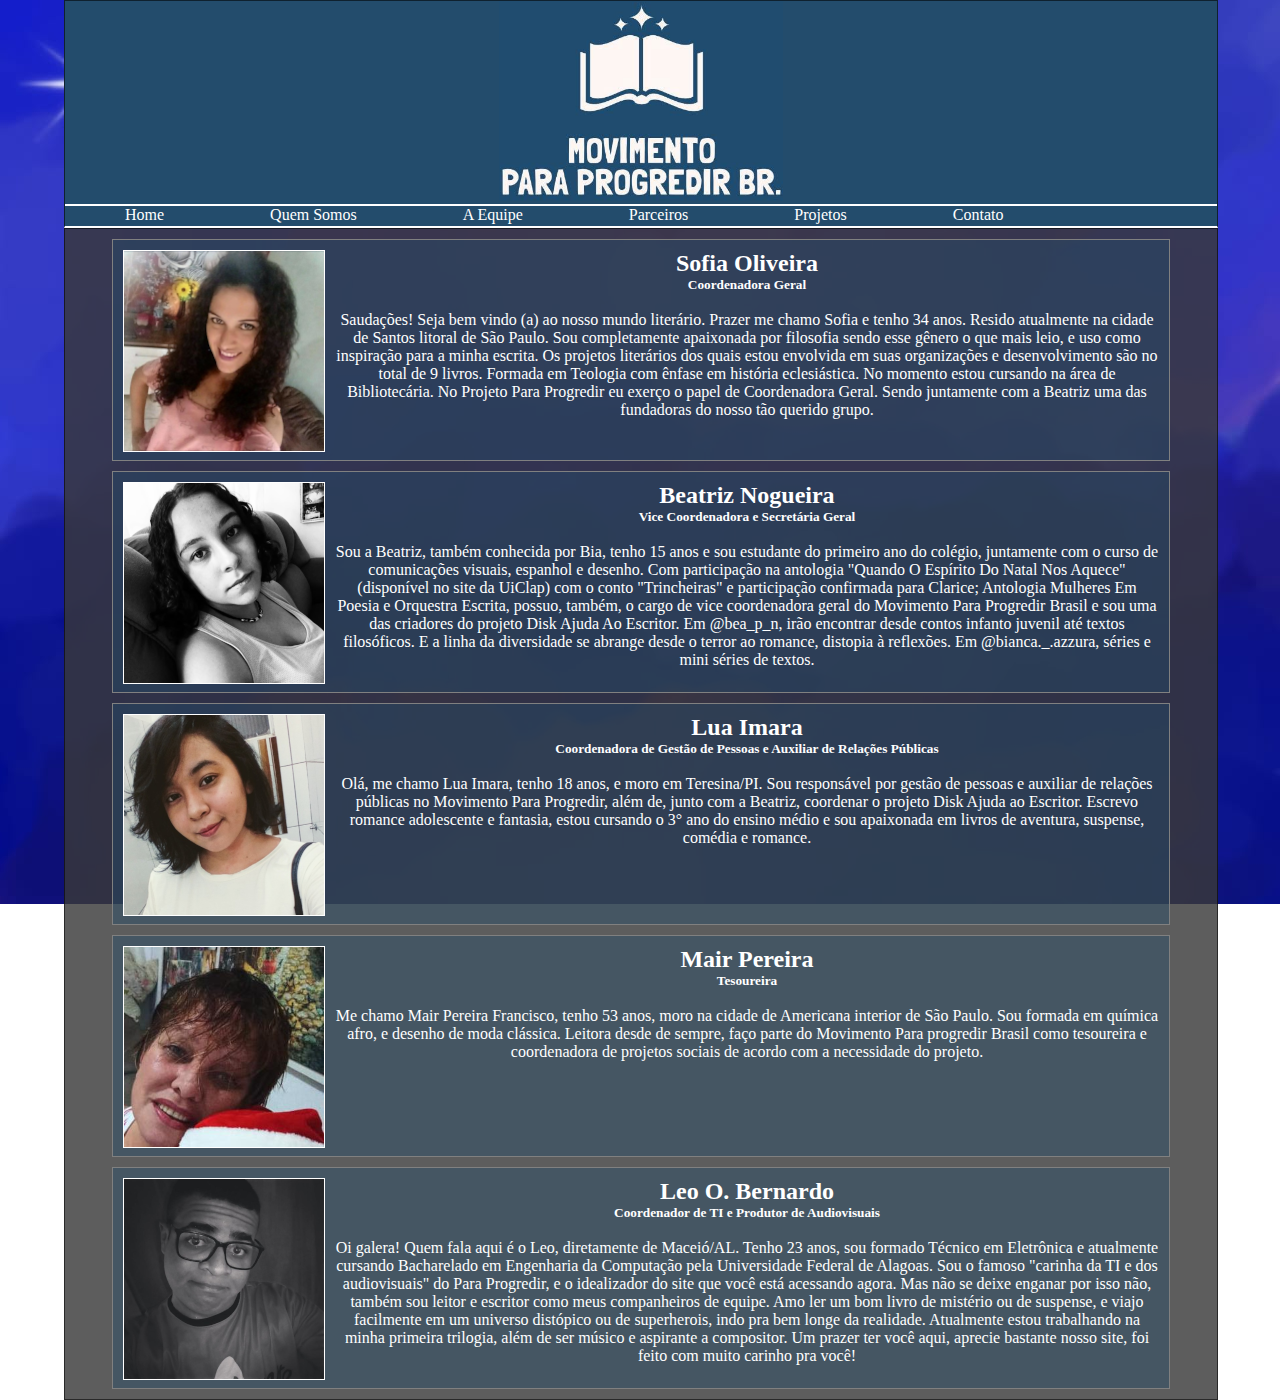
<file: equipe.html>
<!DOCTYPE html>
<html>

<head>
    <meta charset="utf-8">
    <meta name="author" content="Leony Oliveira">
    <meta name="description" content="O Movimento Para Progredir tem como objetivo dar apoio e visibilidade à 
      escritores iniciantes">
    <link rel="shortcut icon" href="logos/ppbr.ico" type="image/x-icon">
    <link rel="stylesheet" href="styles/style.css" type="text/css">
    <title>Para Progredir BR - A Equipe</title>
</head>

<body>
    <div class="main-content">
        <header>
            <div class="logo">
                <a href="https://paraprogredir.com.br">
                    <img src="images/logo-pp.png" height=200px alt="logo do Movimento">
                </a>
            </div>
            <nav>
                <ul>
                    <li><a href="index.html">Home</a></li>
                    <li><a href="quemsomos.html">Quem Somos</a></li>
                    <li><a href="equipe.html">A Equipe</a></li>
                    <li><a href="parceiros.html">Parceiros</a></li>
                    <li><a href="projeto.html">Projetos</a></li>
                    <li><a href="contato.html">Contato</a></li>
                </ul>
            </nav>
        </header>
        <section id="content-team">
            <div class="member-tag">
                <img src="images/members/sofia.png" class="member-img" alt="coordenadora geral">
                <div class="member-bio">
                    <h2>Sofia Oliveira</h2>
                    <h5>Coordenadora Geral</h5>
                    <br>
                    <p>
                        Saudações! Seja bem vindo (a) ao nosso mundo literário. Prazer me chamo Sofia e tenho 34 anos. Resido atualmente na cidade de Santos litoral de São Paulo. Sou completamente apaixonada por filosofia sendo esse gênero o que mais leio, e uso como inspiração
                        para a minha escrita. Os projetos literários dos quais estou envolvida em suas organizações e desenvolvimento são no total de 9 livros. Formada em Teologia com ênfase em história eclesiástica. No momento estou cursando na área
                        de Bibliotecária. No Projeto Para Progredir eu exerço o papel de Coordenadora Geral. Sendo juntamente com a Beatriz uma das fundadoras do nosso tão querido grupo.
                    </p>
                </div>
            </div>
            <div class="member-tag">
                <img src="images/members/bia.png" class="member-img" alt="vice coordenadora e secretaria geral">
                <div class="member-bio">
                    <h2>Beatriz Nogueira</h2>
                    <h5>Vice Coordenadora e Secretária Geral</h5>
                    <br>
                    <p>
                        Sou a Beatriz, também conhecida por Bia, tenho 15 anos e sou estudante do primeiro ano do colégio, juntamente com o curso de comunicações visuais, espanhol e desenho. Com participação na antologia "Quando O Espírito Do Natal Nos Aquece" (disponível no
                        site da UiClap) com o conto "Trincheiras" e participação confirmada para Clarice; Antologia Mulheres Em Poesia e Orquestra Escrita, possuo, também, o cargo de vice coordenadora geral do Movimento Para Progredir Brasil e sou
                        uma das criadores do projeto Disk Ajuda Ao Escritor. Em @bea_p_n, irão encontrar desde contos infanto juvenil até textos filosóficos. E a linha da diversidade se abrange desde o terror ao romance, distopia à reflexões. Em @bianca._.azzura,
                        séries e mini séries de textos.
                    </p>
                </div>
            </div>
            <div class="member-tag">
                <img src="images/members/lua.png" class="member-img" alt="coordenadora de gestão de pessoas">
                <div class="member-bio">
                    <h2>Lua Imara</h2>
                    <h5>Coordenadora de Gestão de Pessoas e Auxiliar de Relações Públicas</h5>
                    <br>
                    <p>
                        Olá, me chamo Lua Imara, tenho 18 anos, e moro em Teresina/PI. Sou responsável por gestão de pessoas e auxiliar de relações públicas no Movimento Para Progredir, além de, junto com a Beatriz, coordenar o projeto Disk Ajuda ao Escritor. Escrevo romance
                        adolescente e fantasia, estou cursando o 3° ano do ensino médio e sou apaixonada em livros de aventura, suspense, comédia e romance.
                    </p>
                </div>
            </div>
            <div class="member-tag">
                <img src="images/members/mair.png" class="member-img" alt="coordenadora de tesouraria">
                <div class="member-bio">
                    <h2>Mair Pereira</h2>
                    <h5>Tesoureira</h5>
                    <br>
                    <p>
                        Me chamo Mair Pereira Francisco, tenho 53 anos, moro na cidade de Americana interior de São Paulo. Sou formada em química afro, e desenho de moda clássica. Leitora desde de sempre, faço parte do Movimento Para progredir Brasil como tesoureira e coordenadora
                        de projetos sociais de acordo com a necessidade do projeto.
                    </p>
                </div>
            </div>
            <div class="member-tag">
                <img src="images/members/leo.png" class="member-img" alt="coordenador de ti">
                <div class="member-bio">
                    <h2>Leo O. Bernardo</h2>
                    <h5>Coordenador de TI e Produtor de Audiovisuais</h5>
                    <br>
                    <p>
                        Oi galera! Quem fala aqui é o Leo, diretamente de Maceió/AL. Tenho 23 anos, sou formado Técnico em Eletrônica e atualmente cursando Bacharelado em Engenharia da Computação pela Universidade Federal de Alagoas. Sou o famoso "carinha da TI e dos audiovisuais"
                        do Para Progredir, e o idealizador do site que você está acessando agora. Mas não se deixe enganar por isso não, também sou leitor e escritor como meus companheiros de equipe. Amo ler um bom livro de mistério ou de suspense,
                        e viajo facilmente em um universo distópico ou de superherois, indo pra bem longe da realidade. Atualmente estou trabalhando na minha primeira trilogia, além de ser músico e aspirante a compositor. Um prazer ter você aqui,
                        aprecie bastante nosso site, foi feito com muito carinho pra você!
                    </p>
                </div>
            </div>
        </section>
    </div>
</body>

</html>
</file>
<file: styles/style.css>
* {
    margin: 0;
    padding: 0;
}

body {
    max-width: 100%;
    overflow-x: hidden;
    background-image: url("../images/night-bg.jpeg");
    background-position: center top;
    background-size: 100% auto;
    background-repeat: no-repeat;
    background-attachment: fixed;
}

.main-content {
    padding: 0 5% 0 5%;
    color: white;
    width: 100%;
    font-family: "Georgia", serif;
}

header {
    border: solid 1px rgba(0, 0, 0, 0.555);
    border-bottom: solid 2px white;
    background: #234c6c;
    height: 225px;
    width: 90%;
}

header .logo {
    width: 100%;
    height: 90%;
    text-align: center;
}

header nav {
    height: 10%;
    border-top: solid 2px white;
    text-align: center;
}

header nav ul {
    height: 100%;
    margin-left: 7px;
}

header nav ul li {
    height: inherit;
    list-style-type: none;
    display: inline;
    float: left;
}

header nav ul li a {
    margin: auto 53px;
    text-decoration: none;
    color: inherit;
}

header nav ul li:hover {
    background-color: white;
    color: #234c6c;
}

.vertical-center {
    margin: 0;
    position: relative;
    top: 50%;
    -ms-transform: translateY(-50%);
    transform: translateY(-50%);
  }

#content-home {
    border: solid 1px rgba(0, 0, 0, 0.555);
    width: 90%;
    background-color: #383838d0;
    text-align: center;
    height: 433px;
}

#content-team {
    border: solid 1px rgba(0, 0, 0, 0.555);
    width: 90%;
    background-color: #383838d0;
    height: 100%;
}

.member-tag {
    width: 90%;
    height: 200px;
    background-color: #234c6c6b;
    border: 1px solid gray;
    padding: 10px 10px 10px 10px;
    margin: 10px auto;
    text-align: center;
}

.member-img {
    float: left;
    border: 1px solid white;
    display: inline;
    margin-right: 10px;
}

.member-bio {
    display: inline;
    width: 70%;
}
</file>
